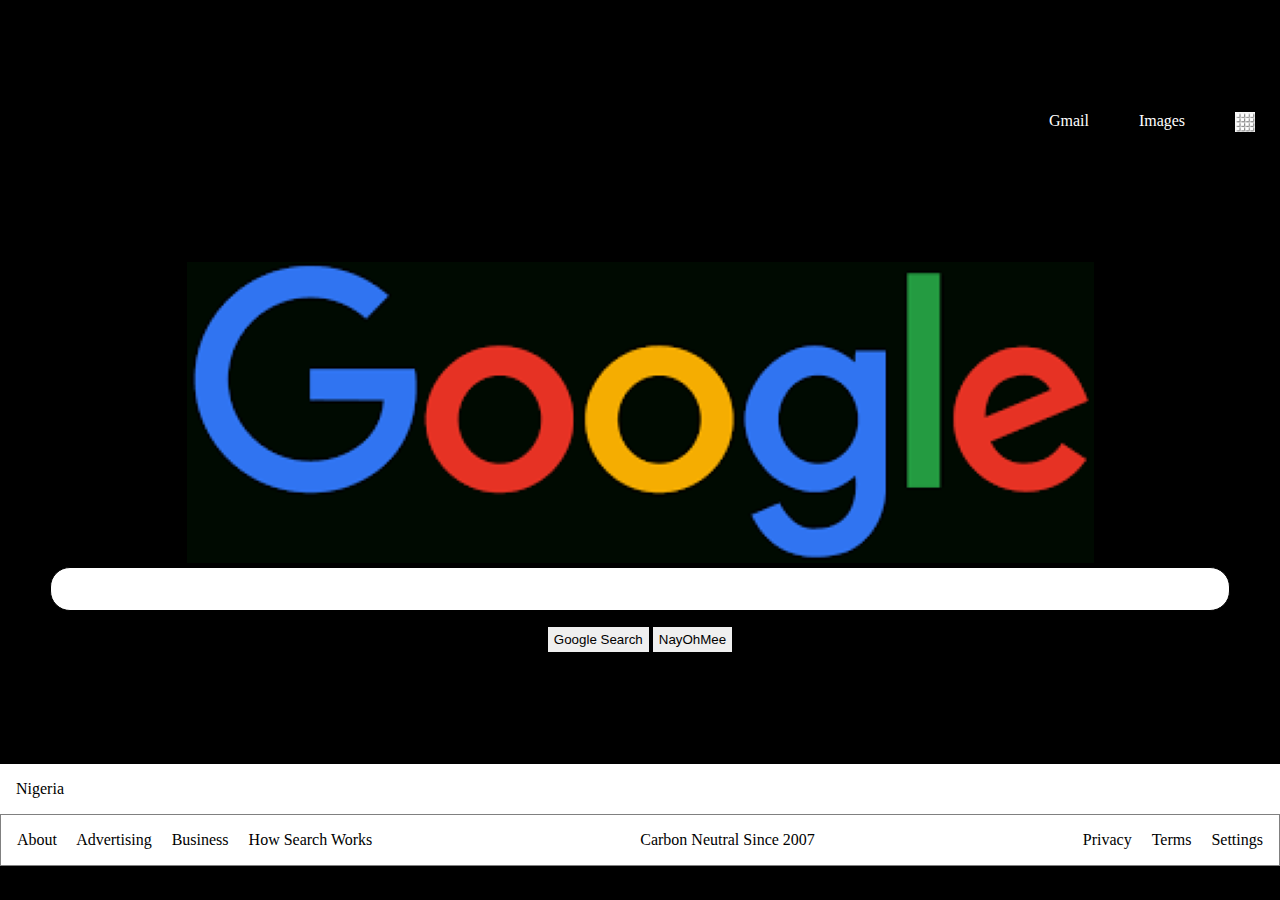
<file: index.html>
<!DOCTYPE html>
<html lang="en">
<head>
    <meta charset="UTF-8">
    <meta http-equiv="X-UA-Compatible" content="IE=edge">
    <meta name="viewport" content="width=device-width, initial-scale=1.0">
    <title>Google</title>
    <link rel="stylesheet" href="style.css">
</head>
<body>
    <header>
        <nav>
                <a href="#">Gmail</a>
                <a href="#">Images</a>
                <img src="apps-icon.jpg" alt="google dots">
        </nav>
    </header>
    <main>
        <img src="google.png" alt="google-icon">
        <input type="text">

        <div class="btns">
            <button>Google Search</button>
            <button>NayOhMee</button>
        </div>
       
    </main>
    <footer>
        <div id="footer-top">
         <p>Nigeria</p>
        </div>
        <div id="footer-bottom">
            <div id="left">
             <a href="#">About</a>
             <a href="#">Advertising</a>
             <a href="#">Business</a>
             <a href="#">How Search Works</a>
            </div>
            <p>Carbon Neutral Since 2007</p>
            <div id="right">
                <a href="#">Privacy</a>
                <a href="#">Terms</a>
                <a href="#">Settings</a>
            </div>
        </div>
    </footer>
</body>
</html>
</file>
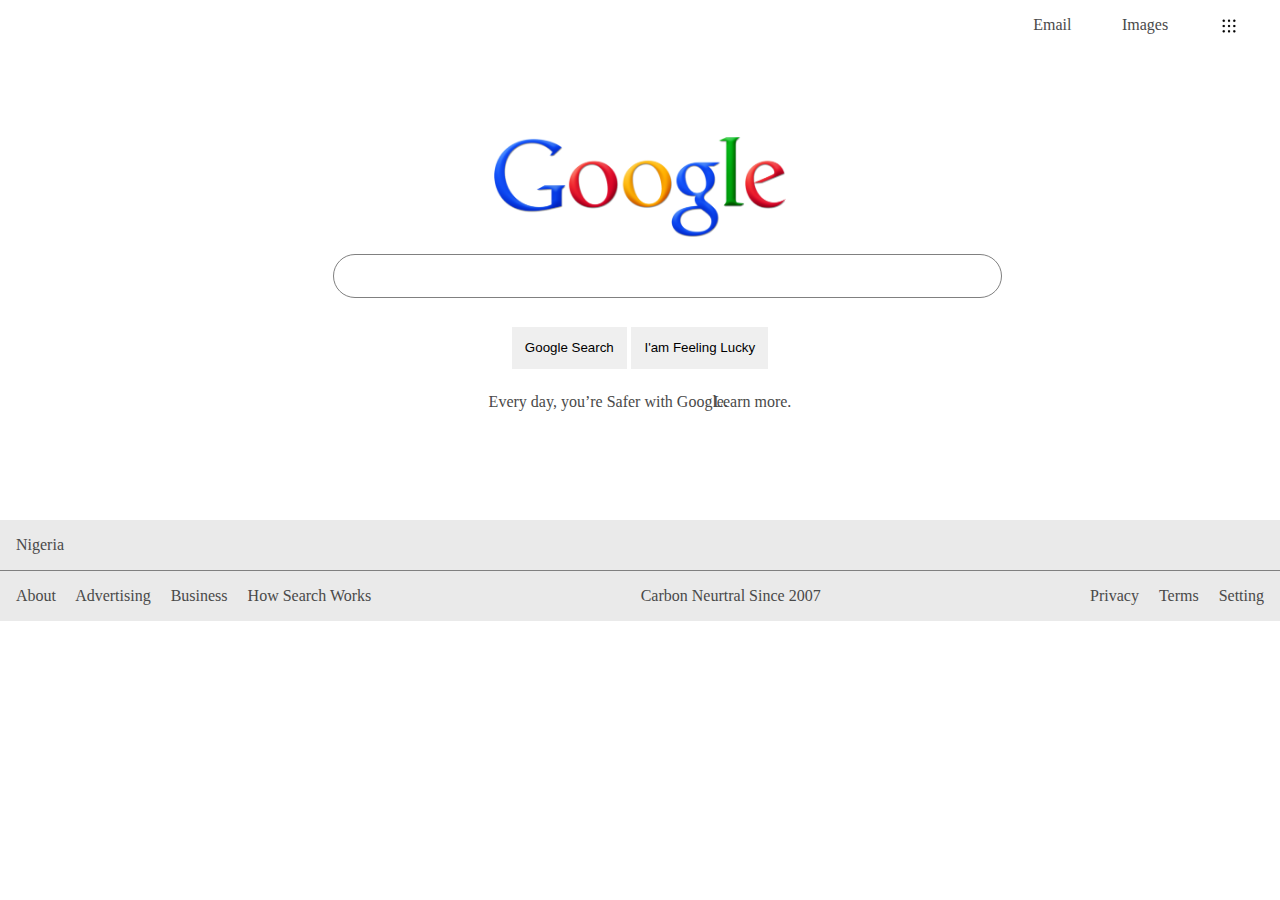
<file: googlepage2.html>
<!DOCTYPE html>
<html lang="en">
<head>
    <meta charset="UTF-8">
    <meta http-equiv="X-UA-Compatible" content="IE=edge">
    <meta name="viewport" content="width=
    , initial-scale=1.0">
    <title>Google Recreation</title>
    <link rel="stylesheet" href="googlepage2.css"/>
</head>
<body>
    <header>
        <nav>
            <a href="#"> Email</a>
            <a href="#"> Images</a>
            <img src="google_dots.png" alt="google_dots" />

        </nav>
    </header>

    <main>
     <img src="google_logo.png" alt="google_image"/>
     <input type="text" />
       <div class="button_container">
     <button>Google Search</button>
     <button> I'am Feeling Lucky </button>
       </div>


       <div class="text_field">

        <div class="text_left">
        <p>Every day, you’re Safer with Google.</p>
        </div>
    
    
    <div class="text_right">
     <a>Learn more.</a>
    </div>
    
    </div>
    

  </main>

  
  <footer>
       <div class="footer_top">
          <p>Nigeria</p>
       </div>

       <div class="footer_bottom"> 
           <div class="left">

            <a>About</a>
            <a>Advertising</a>
            <a>Business</a>
            <a>How Search Works</a>

           </div>

    
         <a> Carbon Neurtral Since 2007</a>
    
          <div class="right">
           <a>Privacy</a>
           <a>Terms</a>
           <a>Setting</a>
          
          </div>

        </div>

    </footer>



</body>
</html>
</file>
<file: style.css>
body{
    background: black;
    color: white;
    margin: 0;
    padding: 0;
}
p {
    margin: 0;
    padding: 0;
}
nav {
    display: flex;
    justify-content: space-around;
    width: 20%;
    float: right;
    padding-bottom: 2em;
    margin: auto;
}
nav a {
    color:white;
    text-decoration: none;
}
nav img{
    height: 20px;
}
main {
    width:100%;
    margin: 7em auto;
    text-align: center;
    padding-top: 150px;
}
input {
    width: 90%;
    border-radius: 20px;
    padding: 1em;
    border: 1px solid black;
}
.btns {
    margin-top: 1em;
}
.btns button {
    border:none;
    height:25px;
}
footer {
    background-color: white;
    color:black;
}
#footer-top {
    padding: 1em;
}
#footer-bottom {
    padding: 1em;
    display: flex;
    justify-content: space-between;
    border: 1px solid gray;
}
#left a {
    margin-right: 1em;
    text-decoration: none;
    color: black;
}
#right a {
    margin-left: 1em;
    text-decoration: none;
    color: black;
}
a:hover {
    text-decoration: underline;
}
</file>
<file: googlepage2.css>
body, p{
    padding: 0;
    margin: 0;
}

nav{
    display: flex;
    justify-content: space-around;
    width: 20%;
    margin-left: auto;
    padding: 1em;
}

 a{
    color: rgb(73, 73, 73);
    text-decoration: none;
}

p{
    color: rgb(73, 73, 73);   
}

a:hover{
    text-decoration: underline;
}

nav img{
 height: 20px;
}

main{
width: 50%; 
margin: 5.3em auto;
text-align: center;

}


img{
    height: 100px;
}

input{
    width: 100%;
    padding: 1em;
    margin: 1em;
    border-radius: 30px;
    border: 1px solid grey;

}

.button_container{
    margin-top: 1em;
}

.button_container button{
    padding: 1em;
    border: none;
}

footer{
    background-color: rgb(234, 234, 234);

}

.footer_top{
    padding: 1em;

}

.footer_bottom{
 padding: 1em;
 display: flex;  
 justify-content: space-between;
 border-top: 1px solid gray;

}

.left a{
margin-right: 1em;    

}

.right a{
    margin-left: 1em;
    

}

.text_field{
    padding: 1.5em;
    display: flex;
    justify-content: space-around;
    
}

.text_left{
    margin-right: -19em;    


}
</file>
